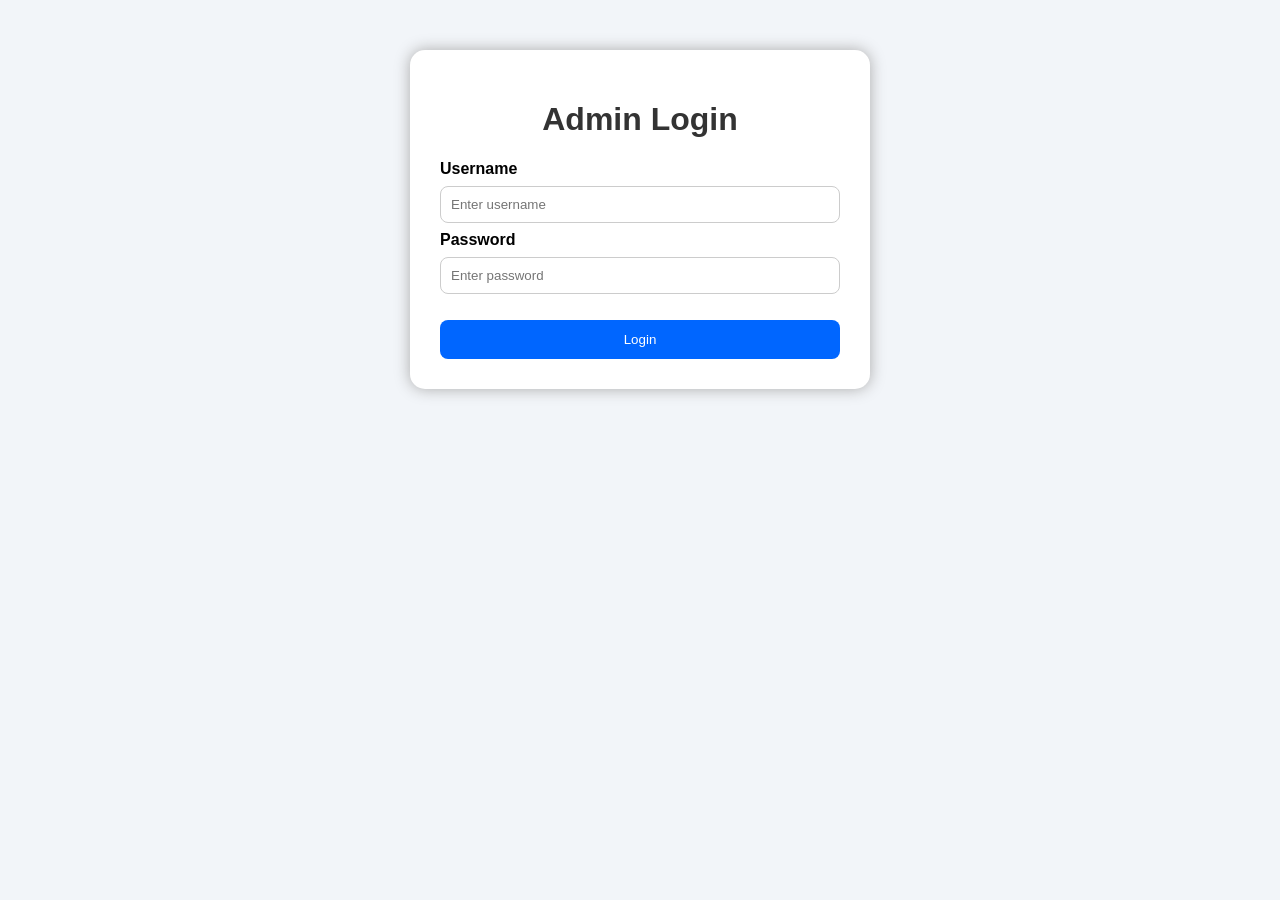
<file: templates/login.html>
<!DOCTYPE html>

<html>

<head>

<title>Admin Login</title>

<link rel="stylesheet" href="/static/style.css">

</head>


<body>


<div class="container">


<h1>Admin Login</h1>


<form method="POST" action="/login">


<label>Username</label>

<input 
type="text" 
name="username" 
placeholder="Enter username"
required>


<label>Password</label>

<input 
type="password" 
name="password"
placeholder="Enter password"
required>


<br><br>


<button type="submit">
Login
</button>


</form>


</div>


</body>

</html>
</file>
<file: static/style.css>
body{
    font-family: Arial, sans-serif;
    background:#f2f5f9;
    margin:0;
    padding:0;
}


.container{
    width:400px;
    margin:50px auto;
    background:white;
    padding:30px;
    border-radius:15px;
    box-shadow:0px 0px 15px #aaa;
}


h1{
    text-align:center;
    color:#333;
}


label{
    font-weight:bold;
}


input{
    width:100%;
    padding:10px;
    margin:8px 0;
    border:1px solid #ccc;
    border-radius:8px;
    box-sizing:border-box;
}


button{
    width:100%;
    padding:12px;
    background:#0066ff;
    color:white;
    border:none;
    border-radius:8px;
    cursor:pointer;
}


button:hover{
    background:#004ecc;
}


table{
    width:90%;
    margin:auto;
    background:white;
}


th{
    background:#0066ff;
    color:white;
}


td,th{
    padding:10px;
    text-align:center;
}


a{
    text-decoration:none;
    color:#0066ff;
}
</file>
